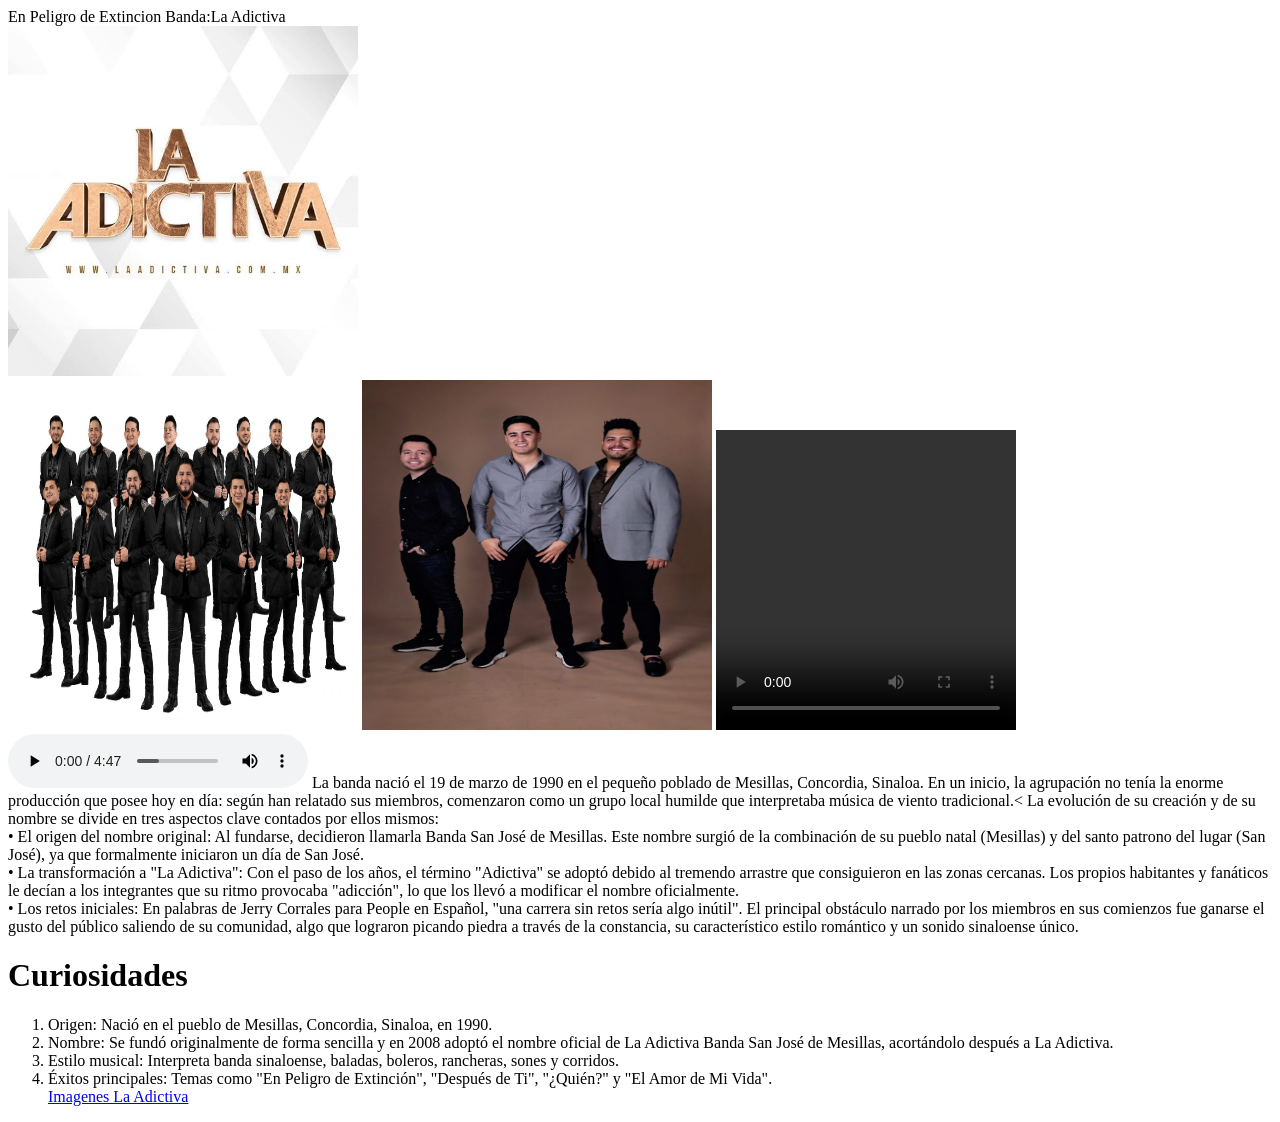
<file: index.html>
<!DOCTYPE html>
<html lang="en">
<head>
    <meta charset="UTF-8">
    <meta name="viewport" content="width=device-width, initial-scale=1.0">
    <title>Document</title>
</head>
<body>
    

    <header>En Peligro de Extincion Banda:La Adictiva </header>

    
    <img src="imagnes/La adictiva 4.jpg" alt="La Adictiva" width="350" height="350">
<br>
    <img src="imagnes/La adictiva.jpeg" alt="La Adictiva" width="350" height="350">

    <img src="imagnes/La adictiva 3.jpg" alt="La Adictiva" width="350" height="350">

    <video controls autoplay loop width="300" height="300">
    <source src="video/En peligro de extincion video.mp4" type="video/mp4">
    </video> 

    <audio controls loop>
        <source src="audio/En peligro de extincion audio.mpeg" type="audio/mp3">
    </audio>  

    La banda nació el 19 de marzo de 1990 en el pequeño poblado de Mesillas, Concordia, Sinaloa. En un inicio, la agrupación no tenía la enorme producción que posee hoy en día: según han relatado sus miembros, comenzaron como un grupo local humilde que interpretaba música de viento tradicional.<
La evolución de su creación y de su nombre se divide en tres aspectos clave contados por ellos mismos:<br>
• El origen del nombre original: Al fundarse, decidieron llamarla Banda San José de Mesillas. Este nombre surgió de la combinación de su pueblo natal (Mesillas) y del santo patrono del lugar (San José), ya que formalmente iniciaron un día de San José.<br>
• La transformación a "La Adictiva": Con el paso de los años, el término "Adictiva" se adoptó debido al tremendo arrastre que consiguieron en las zonas cercanas. Los propios habitantes y fanáticos le decían a los integrantes que su ritmo provocaba "adicción", lo que los llevó a modificar el nombre oficialmente.<br>
• Los retos iniciales: En palabras de Jerry Corrales para People en Español, "una carrera sin retos sería algo inútil". El principal obstáculo narrado por los miembros en sus comienzos fue ganarse el gusto del público saliendo de su comunidad, algo que lograron picando piedra a través de la constancia, su característico estilo romántico y un sonido sinaloense único.<br>

<h1>Curiosidades</h1>

<ol>
<li>Origen: Nació en el pueblo de Mesillas, Concordia, Sinaloa, en 1990.</li>
<li>Nombre: Se fundó originalmente de forma sencilla y en 2008 adoptó el nombre
 oficial de La Adictiva Banda San José de Mesillas, acortándolo después a La Adictiva.</li>
<li>Estilo musical: Interpreta banda sinaloense, baladas, boleros, rancheras, sones y corridos.</li>
<li>Éxitos principales: Temas como "En Peligro de Extinción", "Después de Ti", "¿Quién?" y "El Amor de Mi Vida".</li>

<a href="https://www.google.com/search?sca_esv=a729b046d7660124&sxsrf=APpeQnvIuv2fyVqbo55bSMkeWcP-RNwyhg:1793023439086&q=la+adictiva&source=lnms&fbs=[base64]&sa=X&ved=2ahUKEwi4l6Tp7NeXAxVzJ0QIHbFNDFQQ0pQJegQIDRAB&biw=1920&bih=953&dpr=1">Imagenes La Adictiva</a>


</ol>
</body>
</html>
</file>
